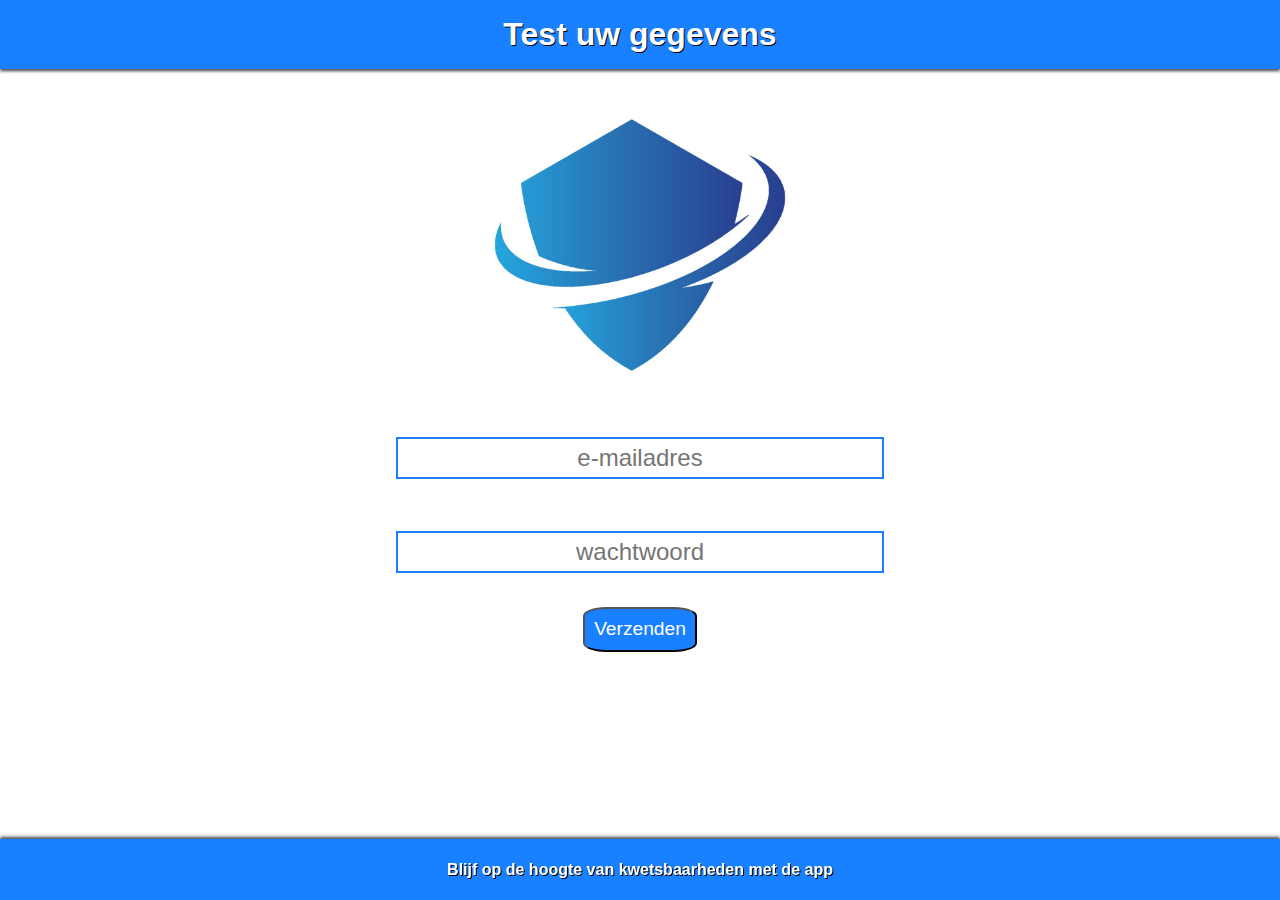
<file: index.html>
<!DOCTYPE html>
<html lang="en">

<head>
	<meta charset="UTF-8">
	<meta http-equiv="X-UA-Compatible" content="IE=edge">
	<meta name="viewport" content="width=device-width, initial-scale=1.0">
	<title>Cybersecurity | Have you been Hacked</title>
	<link rel="stylesheet" href="./styles.css">
	<link rel="icon" type="image/jpg" href="/images/icon.jpg" />
</head>

<body>
	<header class="header-main">
		<h1>Test uw gegevens</h1>
	</header>
	<!-------------------------------------------------------------------------------->
	<section>
		<img class="img-logo" src="./images/icon.jpg">

		<form>
			<label class="input-label" for="Xemail"></label><br>
			<input class="input-field" type="email" placeholder="e-mailadres" id="Xemail" name="Xemail"><br>
			<label class="input-label" for="Xpass"></label><br>
			<input class="input-field" type="password" placeholder="wachtwoord" id="Xpass" name="Xpass"><br>
		</form>
		<!-- 2e form zodat wachtwoord en email NIET mee verstuurd worden -->
		<form action="./landing-page.html">
			<input class="input-button" type="submit" value="Verzenden">
		</form>
	</section>
	<!-------------------------------------------------------------------------------->
	<footer class="footer-main">
		<h2>Blijf op de hoogte van kwetsbaarheden met de app</h2>
	</footer>
</body>

</html>
</file>
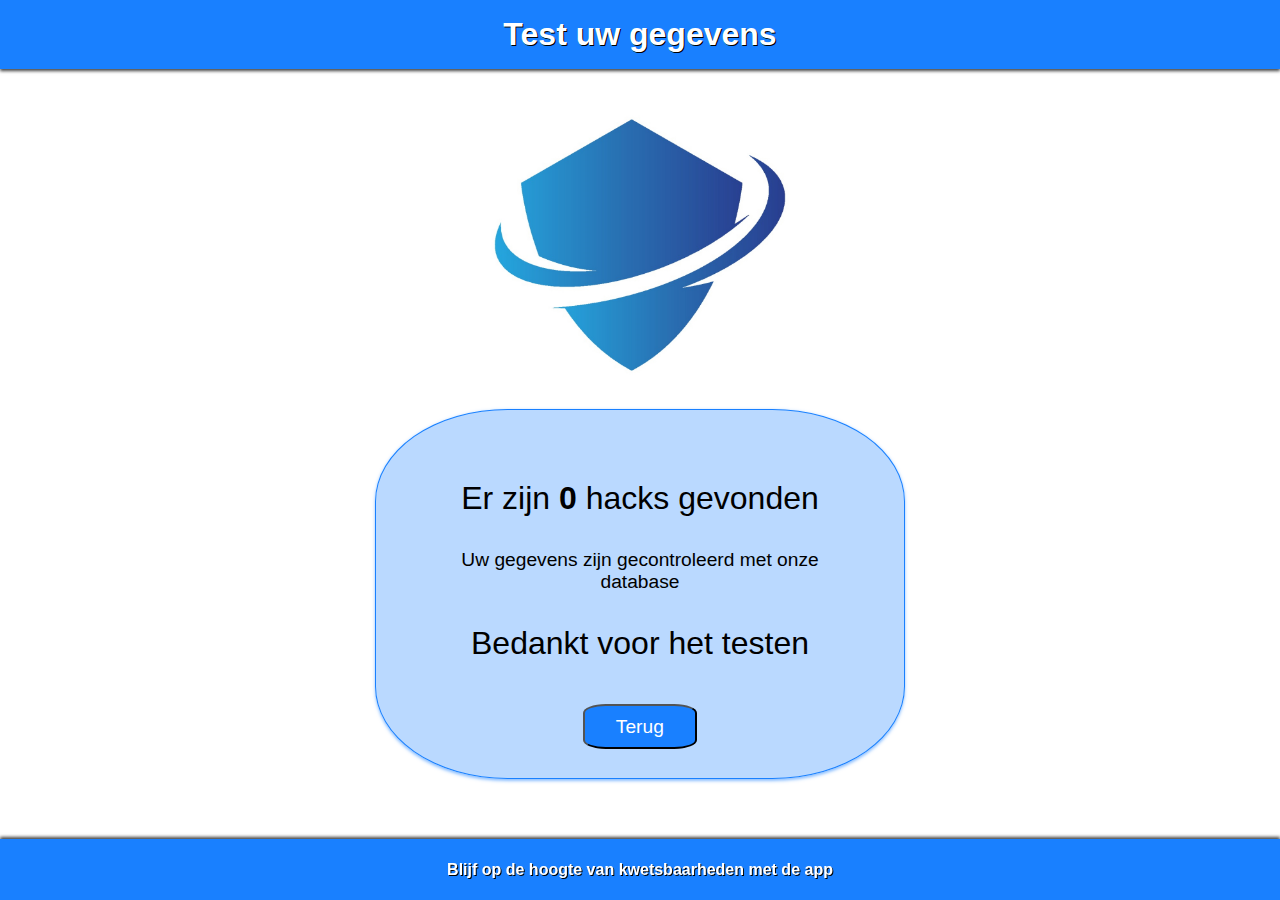
<file: landing-page.html>
<!DOCTYPE html>
<html lang="en">

<head>
	<meta charset="UTF-8">
	<meta http-equiv="X-UA-Compatible" content="IE=edge">
	<meta name="viewport" content="width=device-width, initial-scale=1.0">
	<title>Cybersecurity | Have you been Hacked</title>
	<link rel="stylesheet" href="./styles.css">
	<link rel="icon" type="image/jpg" href="/images/icon.jpg" />
</head>

<body>
	<header class="header-main">
		<h1>Test uw gegevens</h1>
	</header>
	<!-------------------------------------------------------------------------------->
	<section>
		<img class="img-logo" src="./images/icon.jpg">

		<div class="landing">
			<p class="p-text1">Er zijn <strong>0</strong> hacks gevonden</p>
			<p class="p-text2">Uw gegevens zijn gecontroleerd met onze database</p>
			<p class="p-text3">Bedankt voor het testen</p>
			<form action="./index.html">
				<input class="input-button" type="submit" value="    Terug    ">
			</form>
		</div>
	</section>
	<!-------------------------------------------------------------------------------->
	<footer class="footer-main">
		<h2>Blijf op de hoogte van kwetsbaarheden met de app</h2>
	</footer>
</body>

</html>
</file>
<file: styles.css>
html,
body {
  margin: 0;
  padding: 0;
  text-align: center;
  /*border: 0.1em solid black;*/
}

.header-main {
  background-color: rgb(25, 128, 255);
  box-shadow: 0 0.1em 0.2em rgba(0, 0, 0, 0.75);
  margin-bottom: 1em;
  width: 100%;
}

h1 {
  color: white;
  margin: 0px;
  padding: 0.5em;
  font-family: "Arial";
  text-shadow: 1px 1px black;
}

h2 {
  color: white;
  font-family: arial;
  font-size: 1em;
  text-shadow: 1px 1px black;
  padding: 0.5em;
}

.img-logo {
  height: 20em;
}

.input-field {
  height: 1.5em;
  width: 20em;
  font-size: 1.5em;
  text-align: center;
  margin-bottom: 1em;
  margin-top: 0.25em;
  border: 0.1em solid rgb(25, 128, 255);
}

.input-label {
  font-family: "Arial";
  font-size: 1.2em;
}

.input-button {
  color: white;
  font-size: 1.2em;
  padding: 0.5em;
  background-color: rgb(25, 128, 255);
  height: fit-content;
  width: fit-content;
  border-radius: 20%;
  margin-top: 0.5em;
}

.footer-main {
  background-color: rgb(25, 128, 255);
  box-shadow: 0 -0.1em 0.2em rgba(0, 0, 0, 0.75);
  margin-top: 1em;
  position: fixed;
  bottom: 0;
  width: 100%;
}

.landing {
  background-color: rgba(25, 128, 255, 0.3);
  border-radius: 25%;
  border: 0.05em solid rgb(25, 128, 255);
  height: 15em;
  width: 25em;
  text-align: center;
  margin: auto;
  box-shadow: 0 0.1em 0.2em rgb(25, 128, 255, 0.5);
  padding: 4em;
}

.p-text1 {
  margin-top: 0.2em;
  font-size: 2em;
  font-family: arial;
  color: black;
}

.p-text2 {
  font-size: 1.2em;
  font-family: arial;
  color: black;
}

.p-text3 {
  font-size: 2em;
  font-family: arial;
  color: black;
}
</file>
